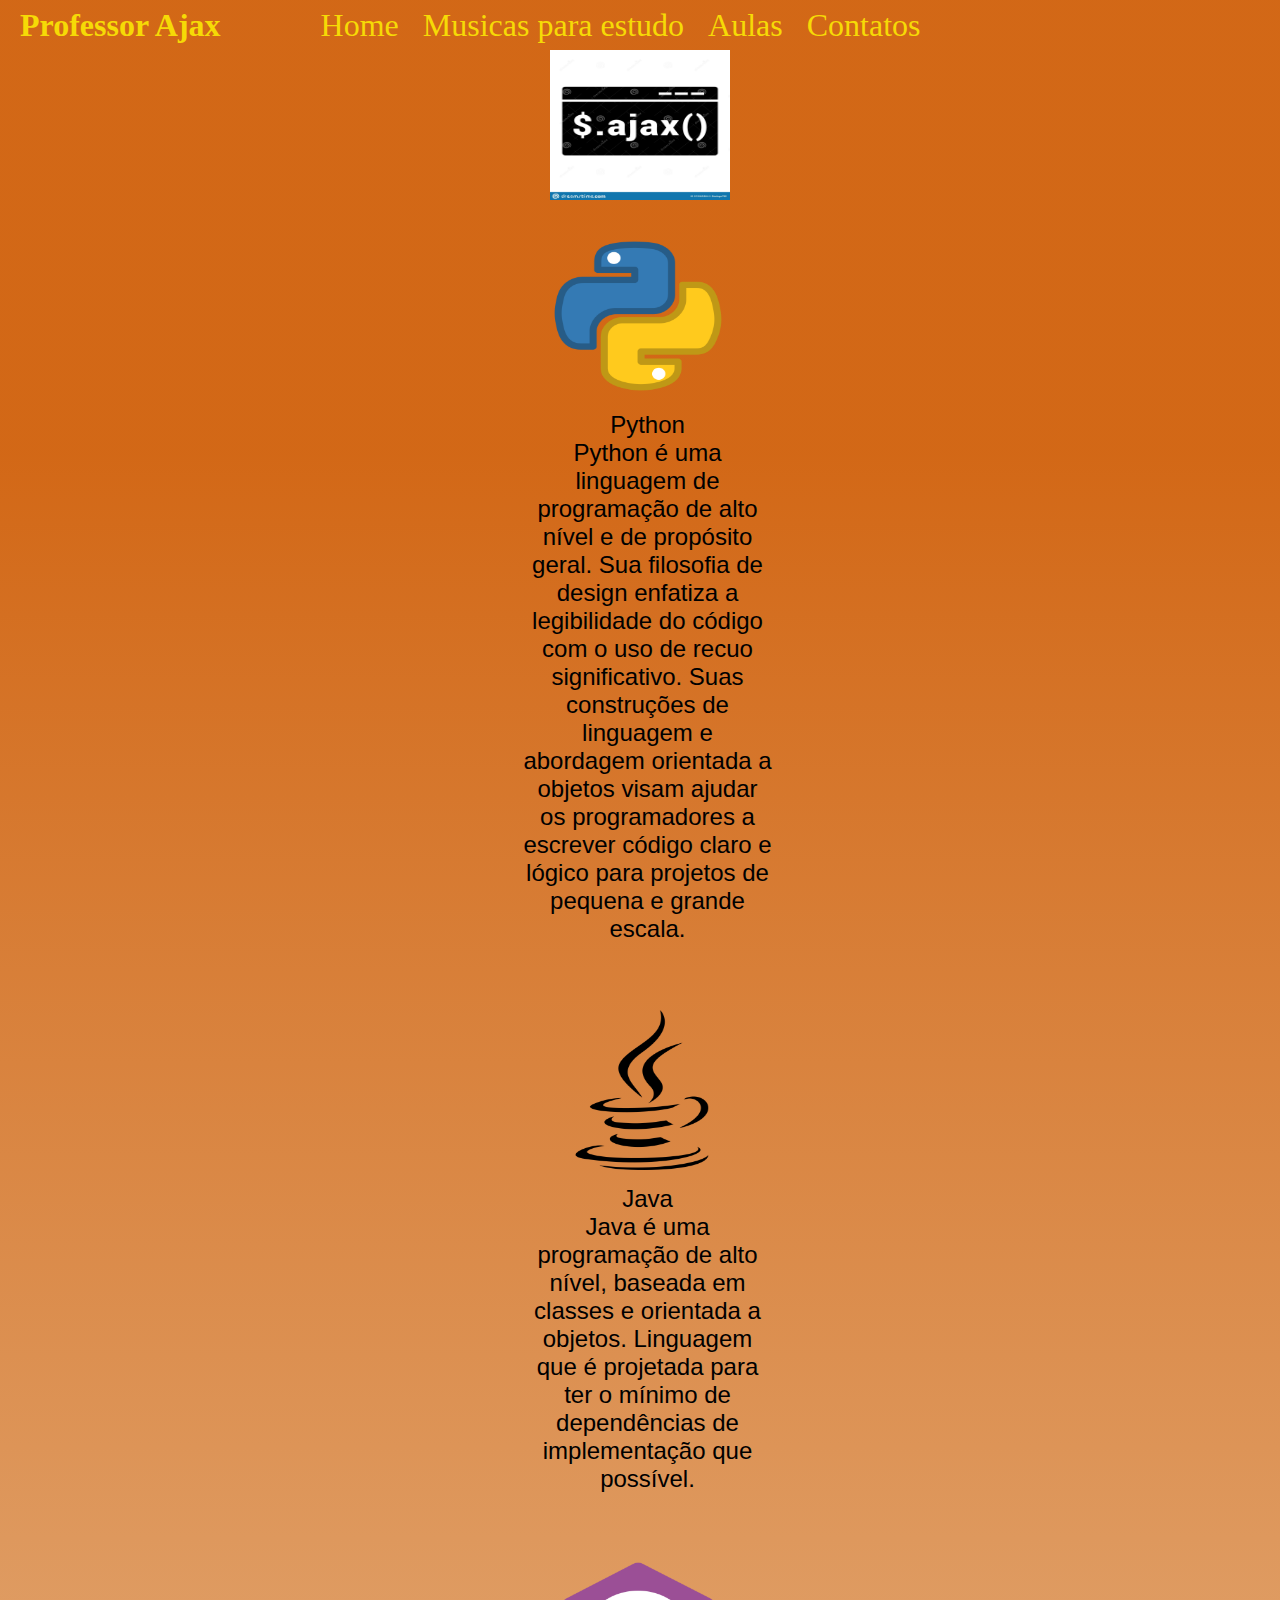
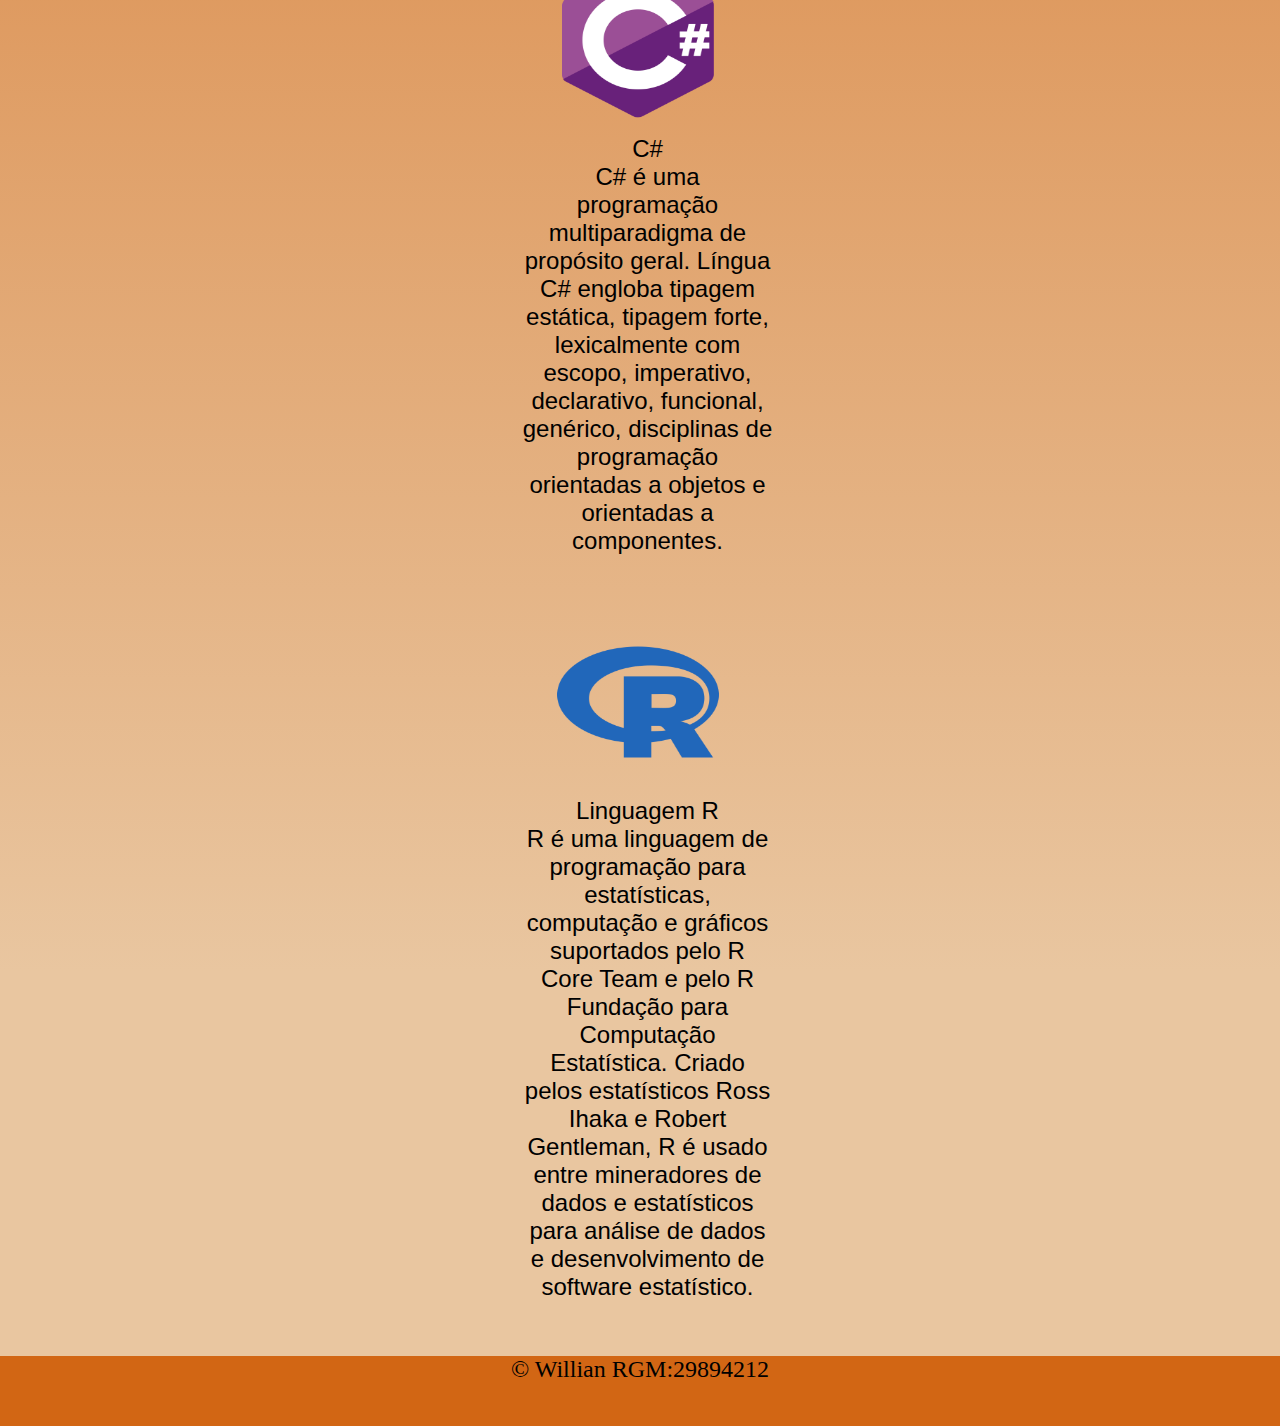
<file: index.html>
<!DOCTYPE html>
<html lang="en">
  <head>
    <meta charset="UTF-8" />
    <meta http-equiv="X-UA-Compatible" content="IE=edge" />
    <meta name="viewport" content="width=device-width, initial-scale=1.0" />
    <title>Home</title>
    <link rel="stylesheet" href="style.css" />
  </head>
  <body>
    <header>
      <h1 id="h1">Professor Ajax</h1>
      <nav>
        <a class="a1 alinks" href="index.html">Home</a>
        <a class="alinks" href="musicas.html">Musicas para estudo</a>
        <a class="alinks" href="aula.html">Aulas</a>
        <a class="alinks" href="contato.html">Contatos</a>
      </nav>
    </header>
    <section class="corpo">
      <div id="ajax">
        <img src="img/ajax.jpg">
      </div>

      <div class="lang">
        <figure>
          <img class="languages" src="img/Pyton.png" />
          <figcaption>
            Python<br />
            Python é uma linguagem de programação de alto nível e de propósito geral. Sua filosofia de design enfatiza a legibilidade do código com o uso de recuo significativo. Suas construções de linguagem e abordagem orientada a objetos visam ajudar os programadores a escrever código claro e lógico para projetos de pequena e grande escala.
          </figcaption>
        </figure>
      </div>
      <div class="lang">
        <figure>
          <img class="languages" src="img/JAVA.png" />
          <figcaption>
            Java<br />
            Java é uma programação de alto nível, baseada em classes e orientada a objetos.
            Linguagem que é projetada para ter o mínimo de dependências de implementação
            que possível.
          </figcaption>
        </figure>
      </div>
      <div class="lang">
        <figure>
          <img class="languages" src="img/c.png" />
          <figcaption>
            C#<br />C# é uma programação multiparadigma de propósito geral.
            Língua C# engloba tipagem estática, tipagem forte, lexicalmente
            com escopo, imperativo, declarativo, funcional, genérico,
            disciplinas de programação orientadas a objetos e orientadas a componentes.
          </figcaption>
        </figure>
      </div>
      <div class="lang">
        <figure>
          <img class="languages" src="img/R.png" />
          <figcaption>
            Linguagem R<br />R é uma linguagem de programação para estatísticas,
            computação e gráficos suportados pelo R Core Team e pelo R
            Fundação para Computação Estatística. Criado pelos estatísticos Ross
            Ihaka e Robert Gentleman, R é usado entre mineradores de dados e
            estatísticos para análise de dados e desenvolvimento de software estatístico.
          </figcaption>
        </figure>
      </div>
    </section>
    <footer>
      <p>&copy; Willian RGM:29894212
    </footer>
  </body>
</html>
</file>
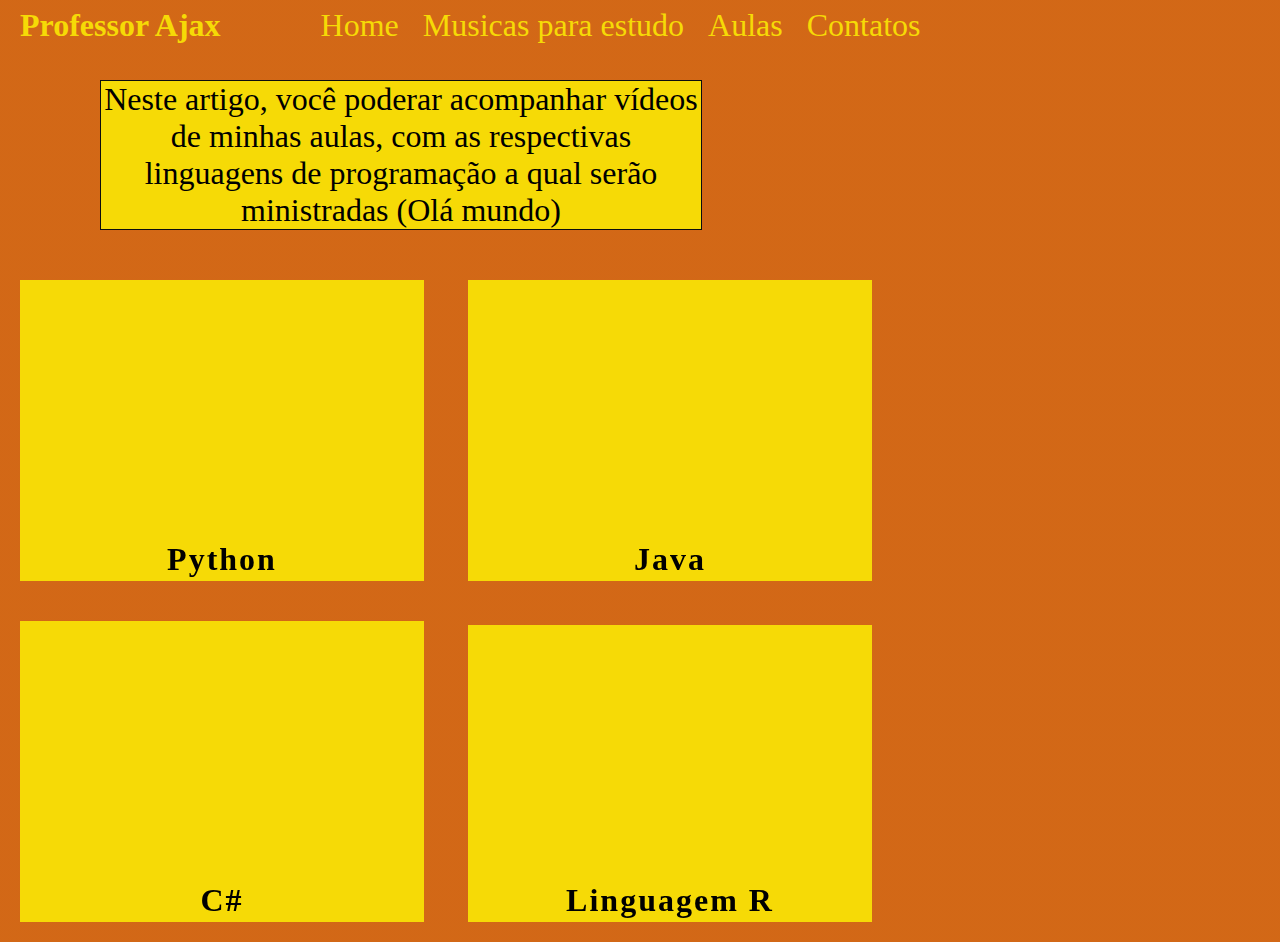
<file: aula.html>
<!DOCTYPE html>
<html lang="en">
  <head>
    <meta charset="UTF-8" />
    <meta http-equiv="X-UA-Compatible" content="IE=edge" />
    <meta name="viewport" content="width=device-width, initial-scale=1.0" />
    <title>Aula</title>
    <link rel="stylesheet" href="aula.css" />
  </head>
  <body>
    <header>
      <h1 id="h1">Professor Ajax</h1>
      <nav>
        <a class="a1 alinks" href="index.html">Home</a>
        <a class="alinks" href="musicas.html">Musicas para estudo</a>
        <a class="alinks" href="aula.html">Aulas</a>
        <a class="alinks" href="contato.html">Contatos</a>
      </nav>
    </header>
    <article>
      Neste artigo, você poderar acompanhar vídeos de minhas aulas, com as respectivas linguagens de programação a qual serão ministradas (Olá mundo)
    </article>
    <section>
      <div>
        <figure id="v1">
          <iframe
            src="https://www.youtube.com/embed/dn4CIVr3bpM"
            title="YouTube video player"
            frameborder="0"
            allow="accelerometer; autoplay; clipboard-write; encrypted-media; gyroscope; picture-in-picture"
            allowfullscreen
          ></iframe>
          <figcaption>Python</figcaption>
        </figure>

        <figure id="v2">
          <iframe
            src="https://www.youtube.com/embed/6nRQCFhBNY0"
            title="YouTube video player"
            frameborder="0"
            allow="accelerometer; autoplay; clipboard-write; encrypted-media; gyroscope; picture-in-picture"
            allowfullscreen
          ></iframe>
          <figcaption>Java</figcaption>
        </figure>

        <figure id="v3">
          <iframe
            src="https://www.youtube.com/embed/BTZiov3ti0s"
            title="YouTube video player"
            frameborder="0"
            allow="accelerometer; autoplay; clipboard-write; encrypted-media; gyroscope; picture-in-picture"
            allowfullscreen
          ></iframe>
          <figcaption>C#</figcaption>
        </figure>

        <figure id="v4">
          <iframe
            src="https://www.youtube.com/embed/mRlncrX94xQ"
            title="YouTube video player"
            frameborder="0"
            allow="accelerometer; autoplay; clipboard-write; encrypted-media; gyroscope; picture-in-picture"
            allowfullscreen
          ></iframe>
          <figcaption>Linguagem R</figcaption>
        </figure>
      </div>
    </section>
  </body>
</html>
</file>
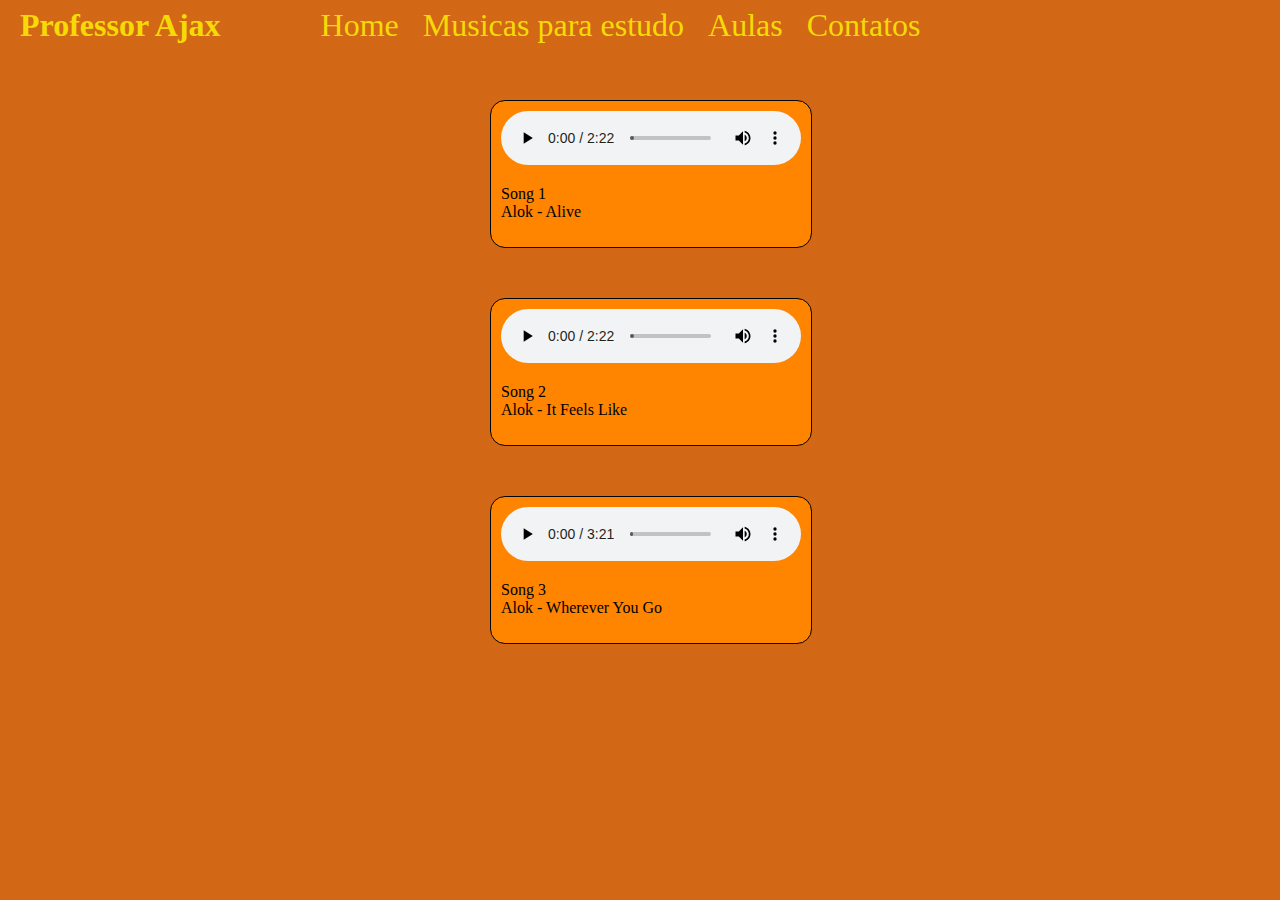
<file: musicas.html>
<!DOCTYPE html>
<html lang="en">
  <head>
    <meta charset="UTF-8" />
    <meta http-equiv="X-UA-Compatible" content="IE=edge" />
    <meta name="viewport" content="width=device-width, initial-scale=1.0" />
    <title>Musicas para programação</title>
    <link rel="stylesheet" href="song.css" />
  </head>
  <body>
    <header>
      <h1 id="h1">Professor Ajax</h1>
      <nav>
        <a class="a1 alinks" href="index.html">Home</a>
        <a class="alinks" href="musicas.html">Musicas para estudo</a>
        <a class="alinks" href="aula.html">Aulas</a>
        <a class="alinks" href="contato.html">Contatos</a>
      </nav>
    </header>

    <section>
      <div id="forgive">
        <figure class="figure3">
          <audio src="Alok - Alive (It Feels Like) [Official Visualizer](1).m4a" controls></audio>
          <figcaption>
            <p>
              Song 1 <br />
              Alok - Alive
            </p>
          </figcaption>
        </figure>

        <figure class="figure3">
          <audio src="Alok - Alive (It Feels Like) [Official Visualizer].m4a" controls></audio>
          <figcaption>
            <p>
              Song 2 <br />
              Alok - It Feels Like
            </p>
          </figcaption>
        </figure>

        <figure class="figure3">
          <audio src="Alok feat. John Martin - Wherever You Go (Official Music Video).m4a" controls></audio>
          <figcaption>
            <p>
              Song 3 <br />
              Alok - Wherever You Go
            </p>
          </figcaption>
        </figure>
      </div>
    </section>
  </body>
</html>
</file>
<file: style.css>
body {
  margin: 0;
  padding: 0;
  background: -webkit-linear-gradient(270deg, #d1630ff7 15%, #e9c6a0 85%);
}
/* HEADER */
header {
  margin: 0;
  height: 50px;
  display: flex;
  flex-direction: row;
  padding-left: 20px;
  vertical-align: center;
  align-items: center;
  justify-content: baseline;
}

#h1 {
  font-size: 2em;
  color: rgb(246, 218, 6);
}

.a1 {
  padding-left: 100px;
}

.alinks {
}

header a {
  text-decoration: dotted;
  padding-left: 20px;
  font-size: 2rem;
  color: rgb(246, 218, 6);
}

@keyframes new {
  0% {
    color: rgb(255, 254, 254);
  }
  100% {
    color: rgb(165, 165, 165);
  }
}

.alinks:hover {
  animation: new 0.5s infinite;
}
/* FIM OF THE HEADER */

/* Ajax photo */
#ajax img {
  display: block;
  margin: 0 auto;
  width: 180px;
  height: 150px;
}
/* Fim Ajax photo */

/* Images of the languages */
.lang {
  margin: 0 auto;
  width: 265px;
  padding-top: 20px;
  padding-bottom: 15px;
}

.languages {
  width: 180px;
  height: 160px;
  display: block;
}
figcaption {
  margin-top: 15px;
  font-family: "Franklin Gothic Medium", "Arial Narrow", Arial, sans-serif;
  width: 250px;
  text-align: center;
  font-size: 1.5em;
  margin-left: -25px;
}
/* end of the images */

footer {
  text-align: center;
  background-color: #d1630ff7;
  height: 70px;
  font-size: 1.5em;
}
</file>
<file: aula.css>
body {
    margin: 0;
    padding: 0;
    background: -webkit-linear-gradient(270deg, #d1630ff7 15%, #d1630ff7 15%)
  }
  
  /* HEADER */
  header {
    margin: 0;
    height: 50px;
    display: flex;
    flex-direction: row;
    padding-left: 20px;
    vertical-align: center;
    align-items: center;
    justify-content: baseline;
  }
  
  #h1 {
    font-size: 2em;
    color: rgb(246, 218, 6);
  }
  
  .a1 {
    padding-left: 100px;
  }
  
  header a {
    text-decoration: dotted;
    padding-left: 20px;
    font-size: 2rem;
    color: rgb(246, 218, 6);
  }
  
  @keyframes ok {
    0% {
      color: rgb(255, 254, 254);
    }
    100% {
      color: rgb(165, 165, 165);
    }
  }
  
  .alinks:hover {
    animation: ok 0.5s infinite;
  }
  
  /* fim do header */
  
  article {
    width: 600px;
    text-align: center;
    margin-top: 30px;
    margin-left: 100px;
    font-size: 2em;
    border: 1px solid #0d0d0d;
    background-color: rgb(246, 218, 6) ;
    margin-bottom: 30px;
  }
  
  section div {
    width: 1200px;
  }
  
  #v1,
  #v2,
  #v3,
  #v4 {
    margin: 20px 20px;
    padding: 10px;
    display: inline-block;
    background-color: rgb(246, 218, 6)  ;
    padding: 3px 2px;
  }
  
  #v1,
  #v2,
  #v3,
  #v4 figcaption {
    text-align: center;
    font-weight: bold;
    letter-spacing: 2px;
    font-size: 2em;
  }
  
  iframe {
    width: 400px;
    height: 250px;
  }
</file>
<file: song.css>
body {
    margin: 0;
    padding: 0;
    background: -webkit-linear-gradient(270deg, #d1630ff7 15%, #d1630ff7 15%)
 }
  
  /* HEADER */
  header {
    margin: 0;
    height: 50px;
    display: flex;
    flex-direction: row;
    padding-left: 20px;
    vertical-align: center;
    align-items: center;
    justify-content: baseline;
  }
  
  #h1 {
    font-size: 2em;
    color: rgb(246, 218, 6);
  }
  
  .a1 {
    padding-left: 100px;
  }
  
  header a {
    text-decoration: dotted;
    padding-left: 20px;
    font-size: 2rem;
    color: rgb(246, 218, 6);
  }
  
  @keyframes ok {
    0% {
      color: rgb(255, 254, 254);
    }
    100% {
      color: rgb(165, 165, 165);
    }
  }
  
  .alinks:hover {
    animation: ok 0.5s infinite;
  }
  
  /* fim do header */
  
  #forgive {
    width: 380px;
    height: 400px;
    margin: 0 auto;
  }
  
  .figure3 {
    border-radius: 15px;
    border: 1px solid black;
    width: 300px;
    padding: 10px;
    margin-top: 50px;
    background-color: #ff8400 ;
  }
</file>
